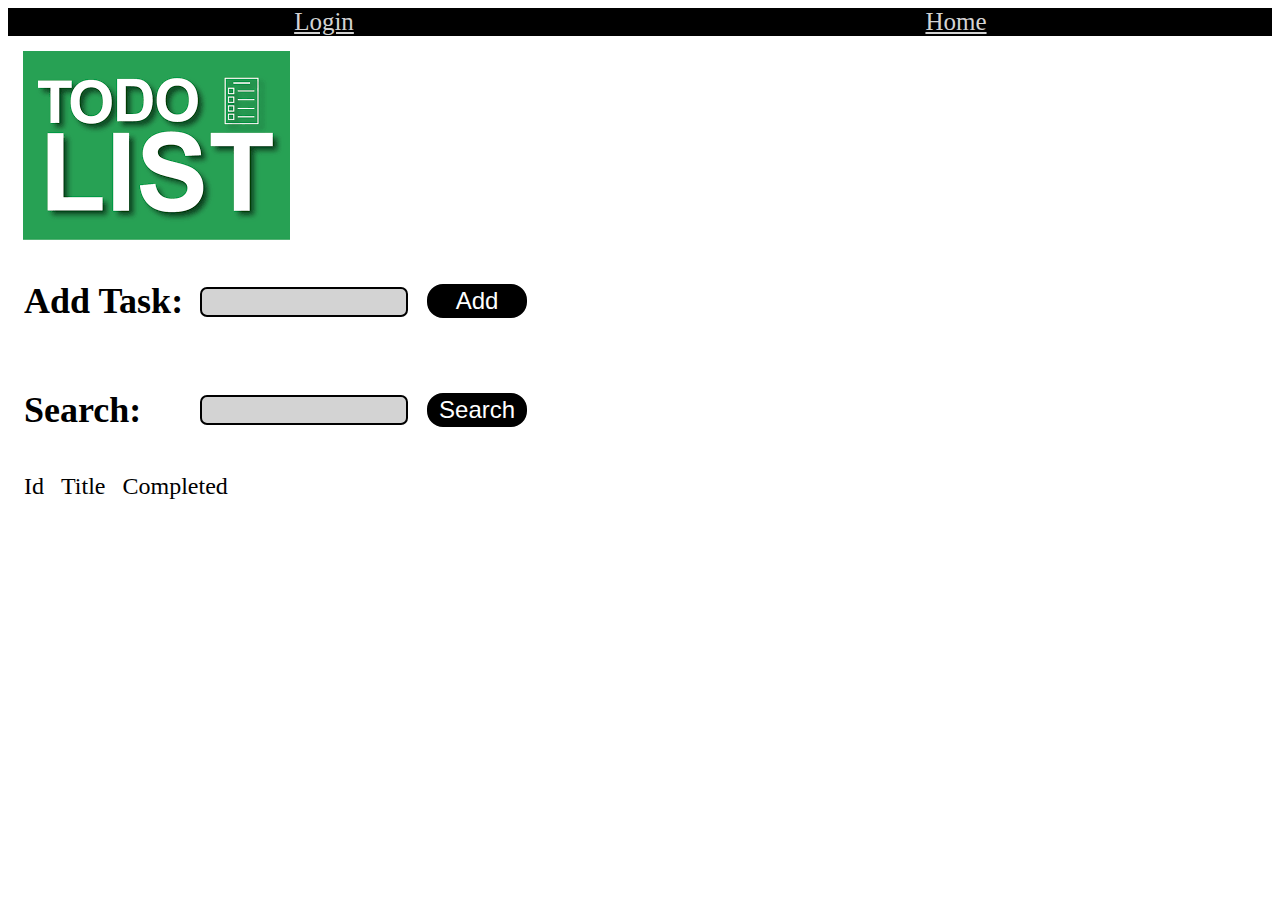
<file: src/index.html>
<!DOCTYPE html>
<html lang="en">
<head>
    <meta charset="UTF-8">
    <meta http-equiv="X-UA-Compatible" content="IE=edge">
    <meta name="viewport" content="width=device-width, initial-scale=1.0">
    <link rel="stylesheet" href="styles.css">
    <title>Home</title>
    <script src="api.js"></script>
</head>
<body>
    <nav>
        <a id="Login" href="login.html">Login</a>
        <a id="Home" href="index.html">Home</a>
    </nav>
 
    
    <img src="images.png" alt="TodoList-Bild">


<form id="todolist">
    <table>
        <tr>
            <td><h2>Add Task: </h2></td>
            <td><input type="text" id="tasktext"></td>
            <td><button type="submit" id="addButton">Add</button></td>
            
        </tr>
        <tr>
            <td><h2>Search: </h2></td>
            <td><input type="text" id="searchid"></td>
            <td><button type="submit" id="searchButton">Search</button></td>
            
        </tr>
    </table>

 <table>
    <thead>
        <td>Id</td>
        <td>Title</td>
        <td>Completed</td>
        
    </thead>
    <tbody id="tbody">
        
    </tbody>
 </table>
</form>
</body>
</html>
</file>
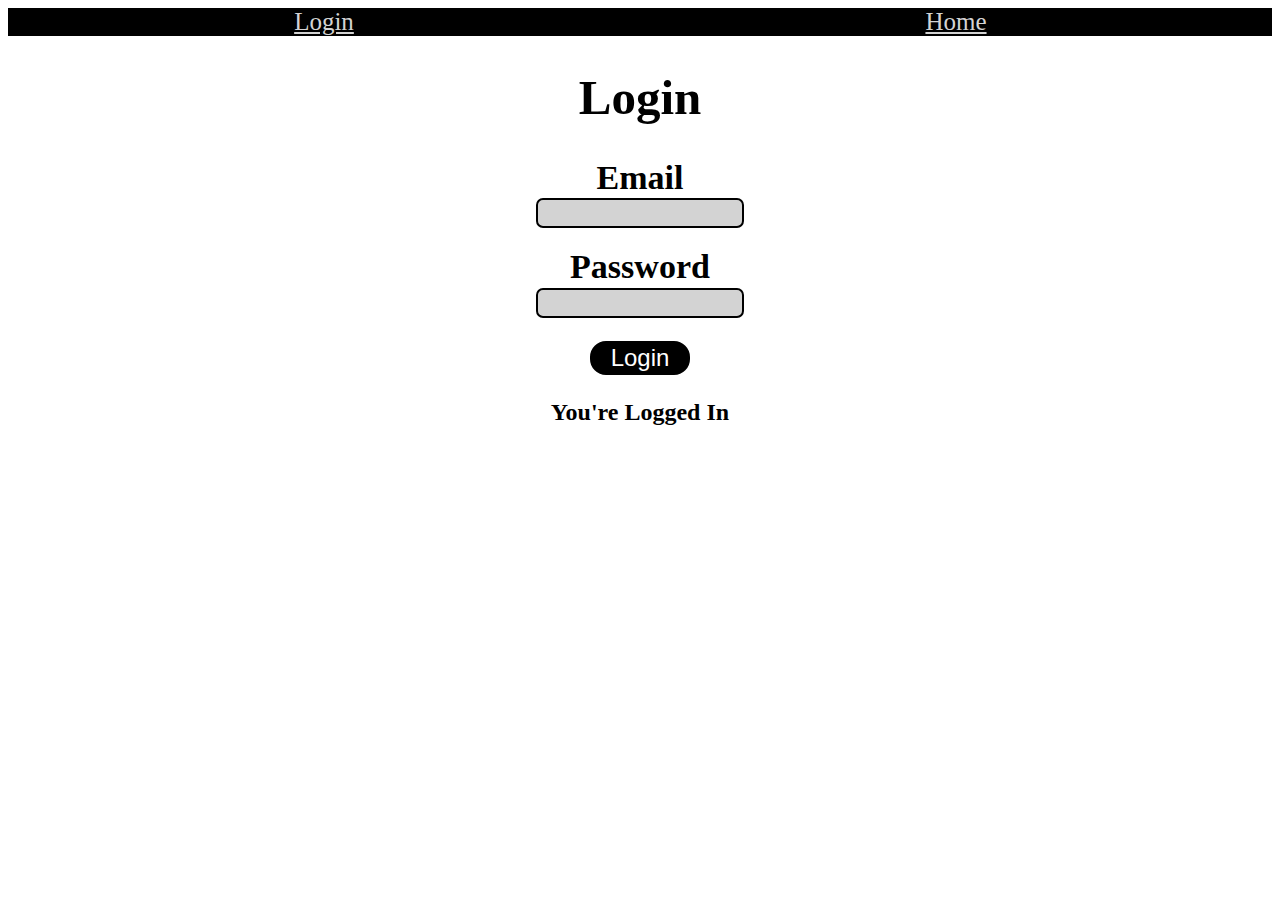
<file: src/login.html>
<!DOCTYPE html>
<html lang="en">
<head>
    <meta charset="UTF-8">
    <meta http-equiv="X-UA-Compatible" content="IE=edge">
    <meta name="viewport" content="width=device-width, initial-scale=1.0">
    <link rel="stylesheet" href="styles.css">
    <title>Login</title>
    <script src="login.js"></script>
</head>
<body>
    <nav>
        <a id="Login" href="login.html">Login</a>
        <a id="Home" href="index.html">Home</a>
    </nav>
    <h1 id="titellog">Login</h1>
    <div id ="login">
    <form id="Login">  
    
        <h2>
            <label for="Email">Email</label>
            <input type="email" id="Email"><br>
       
        <h2>
            <label for="Password">Password</label>
            <input type="text" id="Password"><br>
        </h2>

        <button type="Submit" class="submitButton" id="Loginbtn">Login</button>
        
    </form>
    </div>
    <div id="logout">
        <h2>You're Logged In</h2>
    </div>
    
 
</body>
</html>
</file>
<file: src/styles.css>
body {
    display:block;
    font-family: Cambria, Cochin, Georgia, Times, 'Times New Roman', serif;
    
}

td {
    font-size: 24px; 
}

table {
border-spacing: 15px 5px;
}

label {
    font-weight: bold;
    font-size: 34px;
    display: block;
}

h1 {
    font-size: 49px;
}

img {
    margin-top: 15px;
    margin-left: 15px;
}

.deleteButton {
  background-color: red;
  color: black;
  display: inline-block;
  margin: 4px 2px;
  border-radius: 16px;
  border-style: solid;
  font-size: 24px;
  font-weight: 530;
}

.updateButton {
    background-color: blue;
    color:white;
    display: inline-block;
    margin: 4px 2px;
    border-radius: 16px;
    border-style: solid;
    font-size: 24px;
    font-weight: 530;
}

.deleteButton:hover {
    color: red;
    background-color: white;
    border-color: red;
}

.updateButton:hover {
    color: blue;
    background-color: white;
    border-color: blue;
}


#addButton {
    display: inline-block;
    margin: 4px 2px;
    border-radius: 16px;
    border-style: solid;
    background-color: black;
    color: white;
    font-size: 24px;
    width: 100px;
}

#addButton:hover {
    background-color: white;
    color: black;
}
#searchButton {
    display: inline-block;
    margin: 4px 2px;
    border-radius: 16px;
    border-style: solid;
    background-color: black;
    color: white;
    font-size: 24px;
    width: 100px;
}

#searchButton:hover {
    background-color: white;
    color: black;
}

.submitButton {
    display: inline-block;
    margin: 4px 2px;
    border-radius: 16px;
    border-style: solid;
    background-color: black;
    color: white;
    font-size: 24px;
    width: 100px;
}

.submit.Button:hover {
    background-color: white;
    color: black;
}

input[type="text"]{
   background-color: lightgray;
   border-style: solid;
   border-color: black;
   border-radius: 7px;
   height: 24px;
   width: 200px;
}
input[type="email"] {
    background-color: lightgray;
   border-style: solid;
   border-color: black;
   border-radius: 7px;
   height: 24px;
   width: 200px;
}

a {
    background-color: black;
    color: lightgray;
    font-size: 25px;
    
}


a:hover {
    color: blueviolet;
}

nav {
    background-color: black;
    display: grid;
    grid-template-columns: 1fr 1fr;
    

}

#Login {
text-align: center;

}

#Home {
text-align: center;
}


.hidden {
    display: none;
}
#titellog {
    text-align: center;
    
}
#logout {
    text-align: center;
}
</file>
